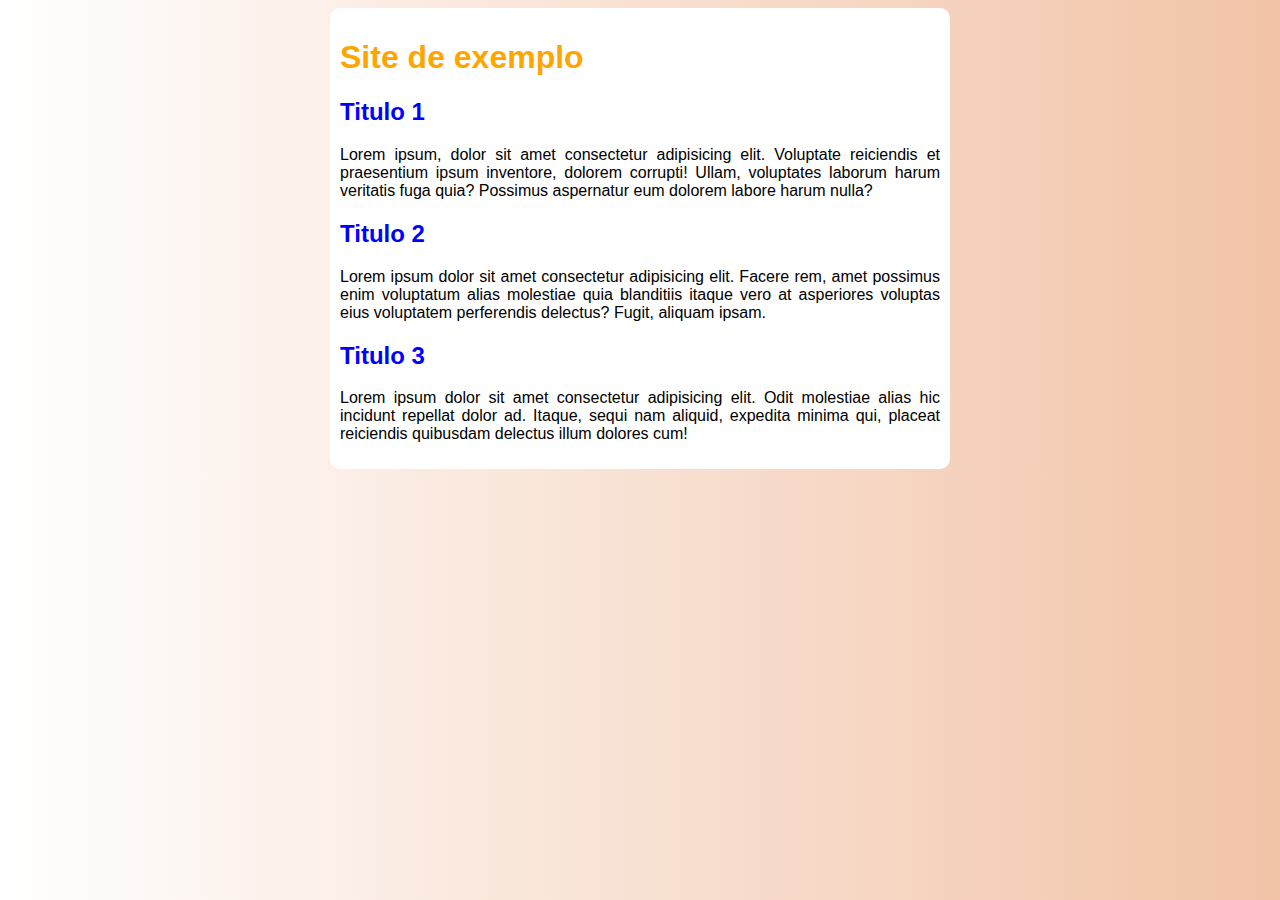
<file: exercicios/ex-001/index.html>
<!DOCTYPE html>
<html lang="en">
<head>
    <meta charset="UTF-8">
    <meta http-equiv="X-UA-Compatible" content="IE=edge">
    <meta name="viewport" content="width=device-width, initial-scale=1.0">
    <link rel="shortcut icon" href="C:\Users\user88\Documents\estudos\html-css\exercicios\ex-001\faviconcc.ico" type="image/x-icon">
    
    <title>First Exercise</title>
<link rel="stylesheet" href="style.css">
</head>

<body>
<main>
    <h1>Site de exemplo</h1>
    <h2>
        Titulo 1
    </h2>
    <p>Lorem ipsum, dolor sit amet consectetur adipisicing elit. Voluptate reiciendis et praesentium ipsum inventore, dolorem corrupti! Ullam, voluptates laborum harum veritatis fuga quia? Possimus aspernatur eum dolorem labore harum nulla?</p>
    <h2> Titulo 2</h2>
    <p>Lorem ipsum dolor sit amet consectetur adipisicing elit. Facere rem, amet possimus enim voluptatum alias molestiae quia blanditiis itaque vero at asperiores voluptas eius voluptatem perferendis delectus? Fugit, aliquam ipsam.</p>
    <h2>Titulo 3</h3>
    <p>Lorem ipsum dolor sit amet consectetur adipisicing elit. Odit molestiae alias hic incidunt repellat dolor ad. Itaque, sequi nam aliquid, expedita minima qui, placeat reiciendis quibusdam delectus illum dolores cum!</p>

</main>
</body>
</file>
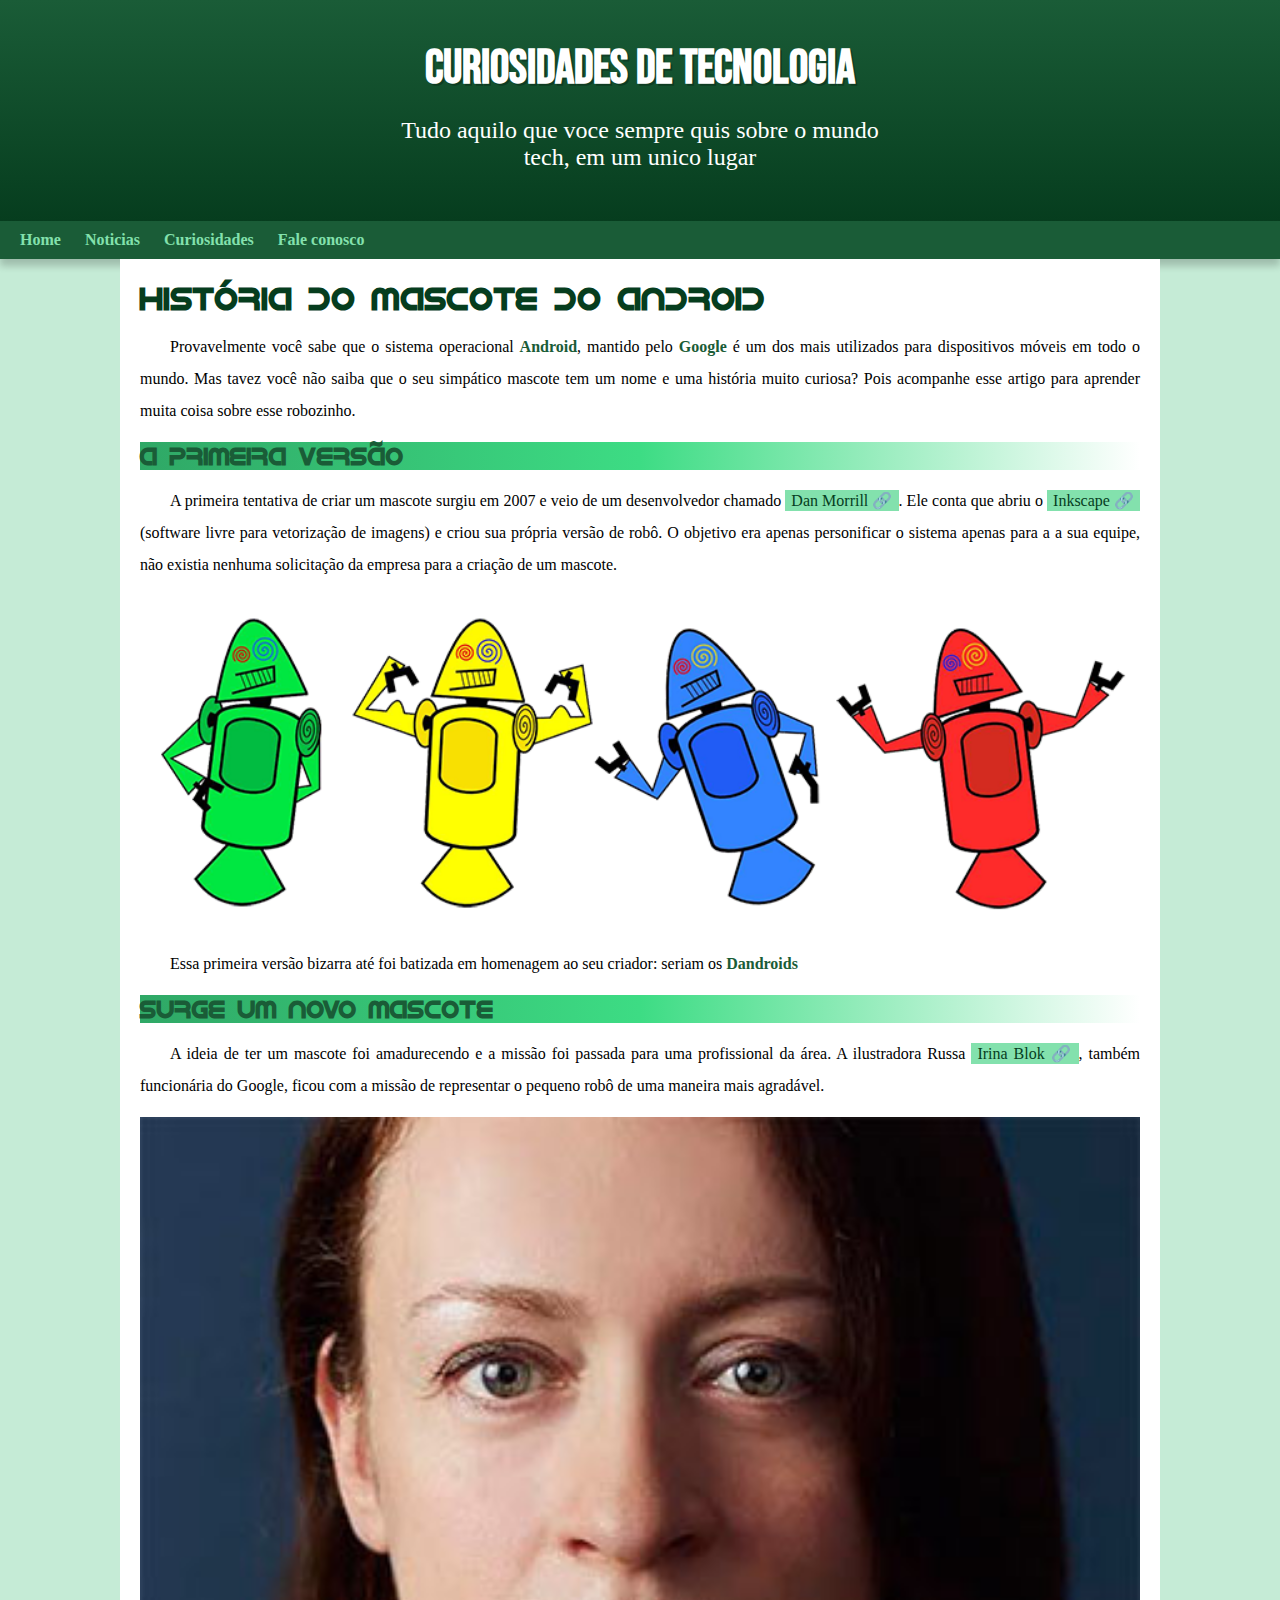
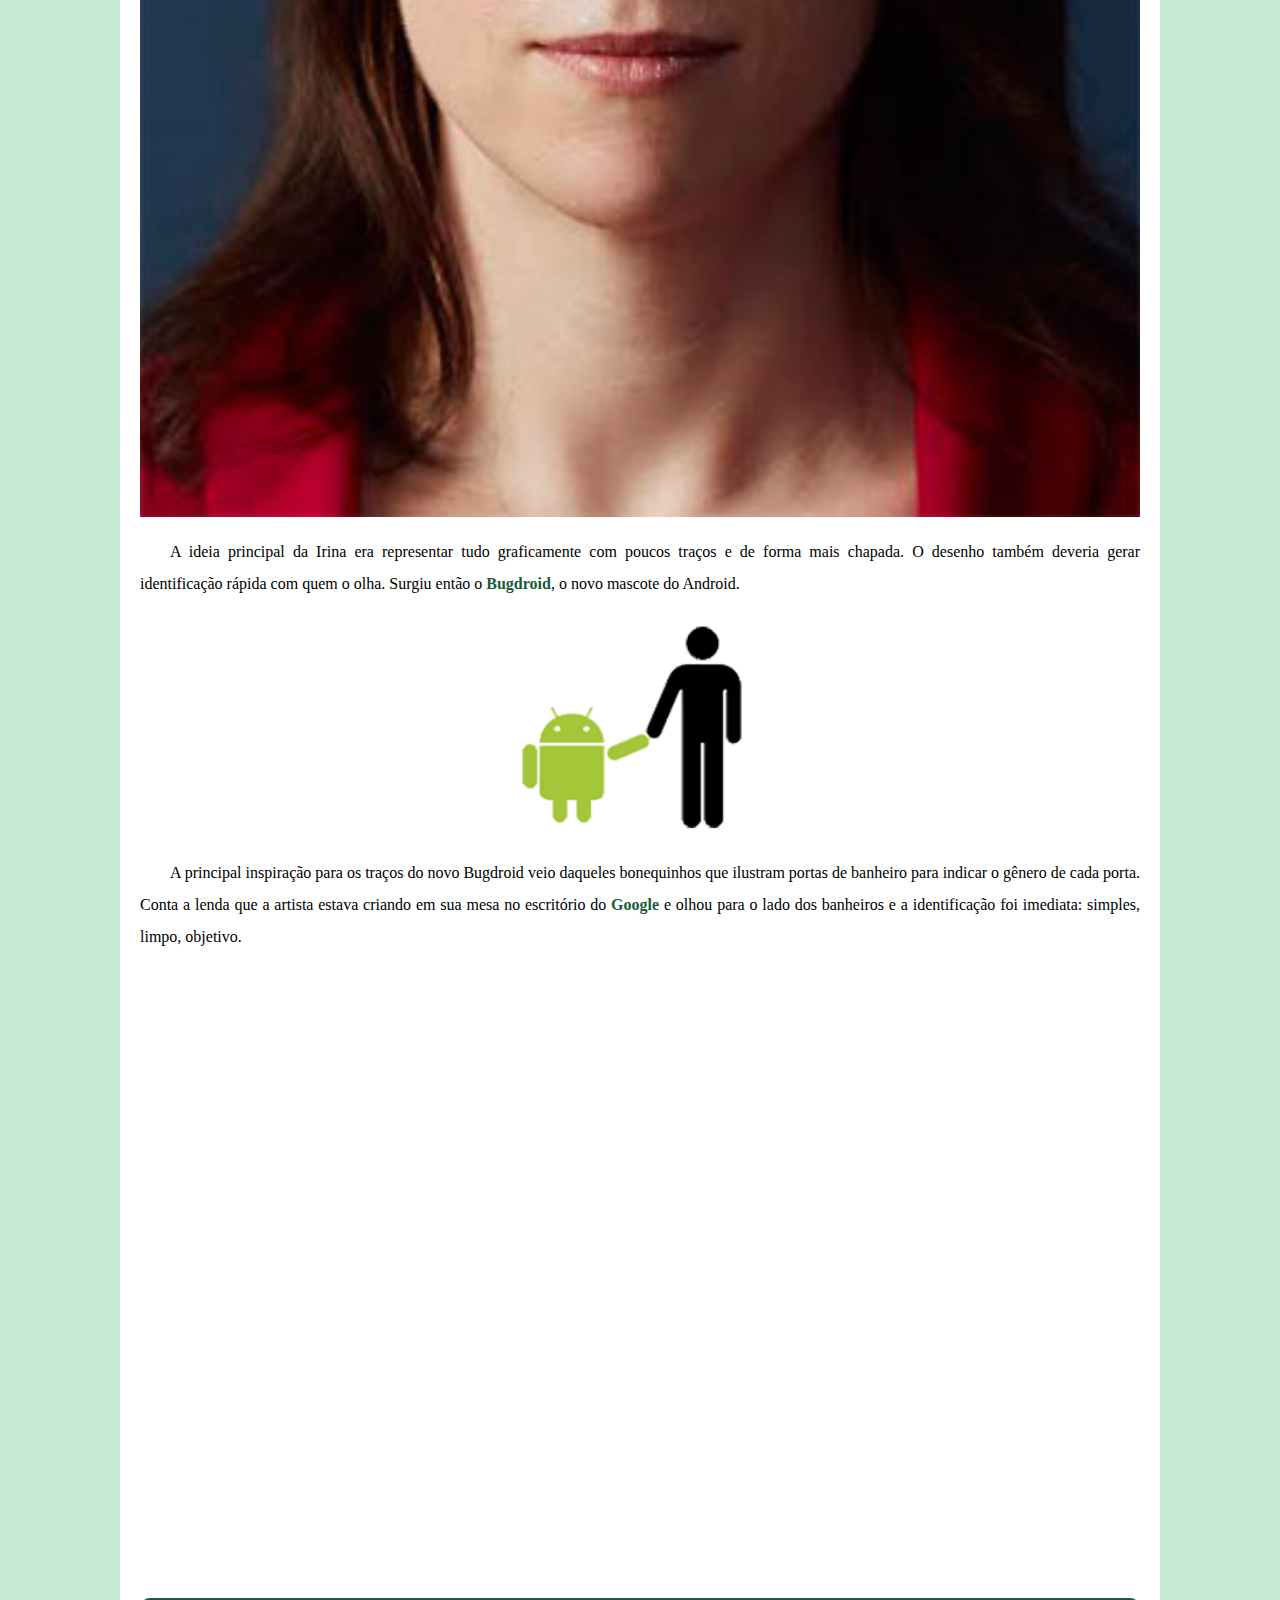
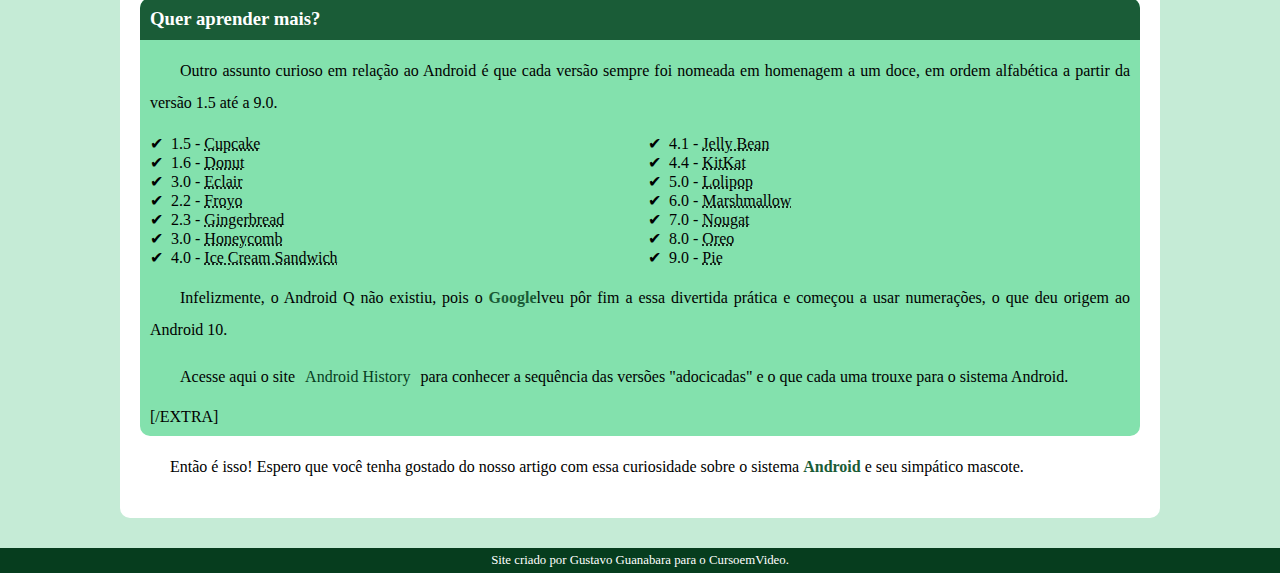
<file: exercicios/Desafio/android.html>
<!DOCTYPE html>
<html lang="en">
<head>
    <meta charset="UTF-8">
    <meta http-equiv="X-UA-Compatible" content="IE=edge">
    <meta name="viewport" content="width=device-width, initial-scale=1.0">
    <title>Document</title>
<link rel="shortcut icon" href="imagens/favicon.ico" type="image/x-icon">
<link rel="stylesheet" href="Styles/style.css">
</head>

<body>
<header>
    <H1>Curiosidades de Tecnologia</H1>
    <p>Tudo aquilo que voce sempre quis sobre o mundo tech, em um unico lugar</p>
</header>    
<nav>
    <a href="#">Home</a>
    <a href="#">Noticias</a>
    <a href="#">Curiosidades</a>
    <a href="#">Fale conosco</a>
</nav>
<main> 
<article>
            <h1>História do Mascote do Android</h1>
    

        <p>Provavelmente você sabe que o sistema operacional <strong>Android</strong>, mantido pelo <strong>Google </strong>é um dos mais utilizados para dispositivos móveis em todo o mundo. Mas tavez você não saiba que o seu simpático mascote tem um nome e uma história muito curiosa? Pois acompanhe esse artigo para aprender muita coisa sobre esse robozinho.</p>

        <h2>A primeira versão</h2>

        <p>A primeira tentativa de criar um mascote surgiu em 2007 e veio de um desenvolvedor chamado <a href="https://androidcommunity.com/dan-morrill-shows-us-the-android-mascot-that-almost-was-20130103/" target="_blank" class="externo">Dan Morrill</a>. Ele conta que abriu o <a href="https://www.inscape.ac/" target="_blank" class='externo'>Inkscape</a> (software livre para vetorização de imagens) e criou sua própria versão de robô. O objetivo era apenas personificar o sistema apenas para a a sua equipe, não existia nenhuma solicitação da empresa para a criação de um mascote.</p>

        <picture>
            <source media="(max-width:800px )" srcset="imagens/dan-droids-pq.png">
            <img src="imagens/dan-droids.png" alt="primeiro mascote do Android"></picture>

        <p>Essa primeira versão bizarra até foi batizada em homenagem ao seu criador: seriam os <strong>Dandroids</strong>

        <h2>Surge um novo mascote</h2>
<p>
    
            A ideia de ter um mascote foi amadurecendo e a missão foi passada para uma profissional da área. A ilustradora Russa <a href="https://www.irinablok.com/android" target="_blank"_b class="externo">Irina Blok</a>, também funcionária do Google, ficou com a missão de representar o pequeno robô de uma maneira mais agradável.
</p>
<picture>
    <source media="(min-width:800px )" srcset="imagens/irina-blok-pq.jpg">
        <img src="imagens/irina-blok.jpg" alt="">
</picture>

        <p>A ideia principal da Irina era representar tudo graficamente com poucos traços e de forma mais chapada. O desenho também deveria gerar identificação rápida com quem o olha. Surgiu então o <strong>Bugdroid</strong>, o novo mascote do Android.</p>

        <img src="imagens/bugdroid.png" alt="" class="pequena">
<p>
    
            A principal inspiração para os traços do novo Bugdroid veio daqueles bonequinhos que ilustram portas de banheiro para indicar o gênero de cada porta. Conta a lenda que a artista estava criando em sua mesa no escritório do <strong>Google</strong> e olhou para o lado dos banheiros e a identificação foi imediata: simples, limpo, objetivo.
</p>

<div class="video">
    <iframe width="560" height="315" src="https://www.youtube.com/embed/l2UDgpLz20M" title="YouTube video player" frameborder="0" allow="accelerometer; autoplay; clipboard-write; encrypted-media; gyroscope; picture-in-picture" allowfullscreen></iframe>
    
</div>
<aside>
             <h3>Quer aprender mais? </h3>
             
                     <p>Outro assunto curioso em relação ao Android é que cada versão sempre foi nomeada em homenagem a um doce, em ordem alfabética a partir da versão 1.5 até a 9.0.</p>
                     <ul>
                         <li >1.5 - <abbr title="Bolo de copo">Cupcake</abbr></li>
                         <li>1.6 - <abbr title="Rosquinha">Donut</abbr></li>
                         <li>3.0 - <abbr title="Bomba">Eclair</abbr></li>
                         <li>2.2 - <abbr title="yougrt">Froyo</abbr></li>
                         <li>2.3 - <abbr title="">Gingerbread</abbr></li>
                         <li>3.0 - <abbr title="">Honeycomb</abbr>
                         <li>4.0 - <abbr title="">Ice Cream Sandwich</abbr></li>
                         <li>4.1 - <abbr title="">Jelly Bean</abbr></li>
                         <li>4.4 - <abbr title="">KitKat</abbr></li>
                         <li>5.0 - <abbr title="pirulito">Lolipop</abbr></li>
                         <li>6.0 - <abbr title="">Marshmallow</abbr></li>
                         <li>7.0 - <abbr title="">Nougat</abbr></li>
                         <li>8.0 - <abbr title="">Oreo</abbr></li>
                         <li>9.0 - <abbr title="torya">Pie</abbr>
                     </ul>

                     <p>Infelizmente, o Android Q não existiu, pois o <strong>Google</strong>lveu pôr fim a essa divertida prática e começou a usar numerações, o que deu origem ao Android 10.</p>
             
                     <p>Acesse aqui o site <a href="https://www.androidauthority.com/history-android-os-name-789433/" target="_blank">Android History</a> para conhecer a sequência das versões "adocicadas" e o que cada uma trouxe para o sistema Android.</p>
                     [/EXTRA]
         </aside>
<p>
    
            Então é isso! Espero que você tenha gostado do nosso artigo com essa curiosidade sobre o sistema <strong>Android</strong> e seu simpático mascote.
</p>
</article>
</main>

<footer>Site criado por Gustavo Guanabara para o CursoemVideo.</footer>
</body>
</html>
</file>
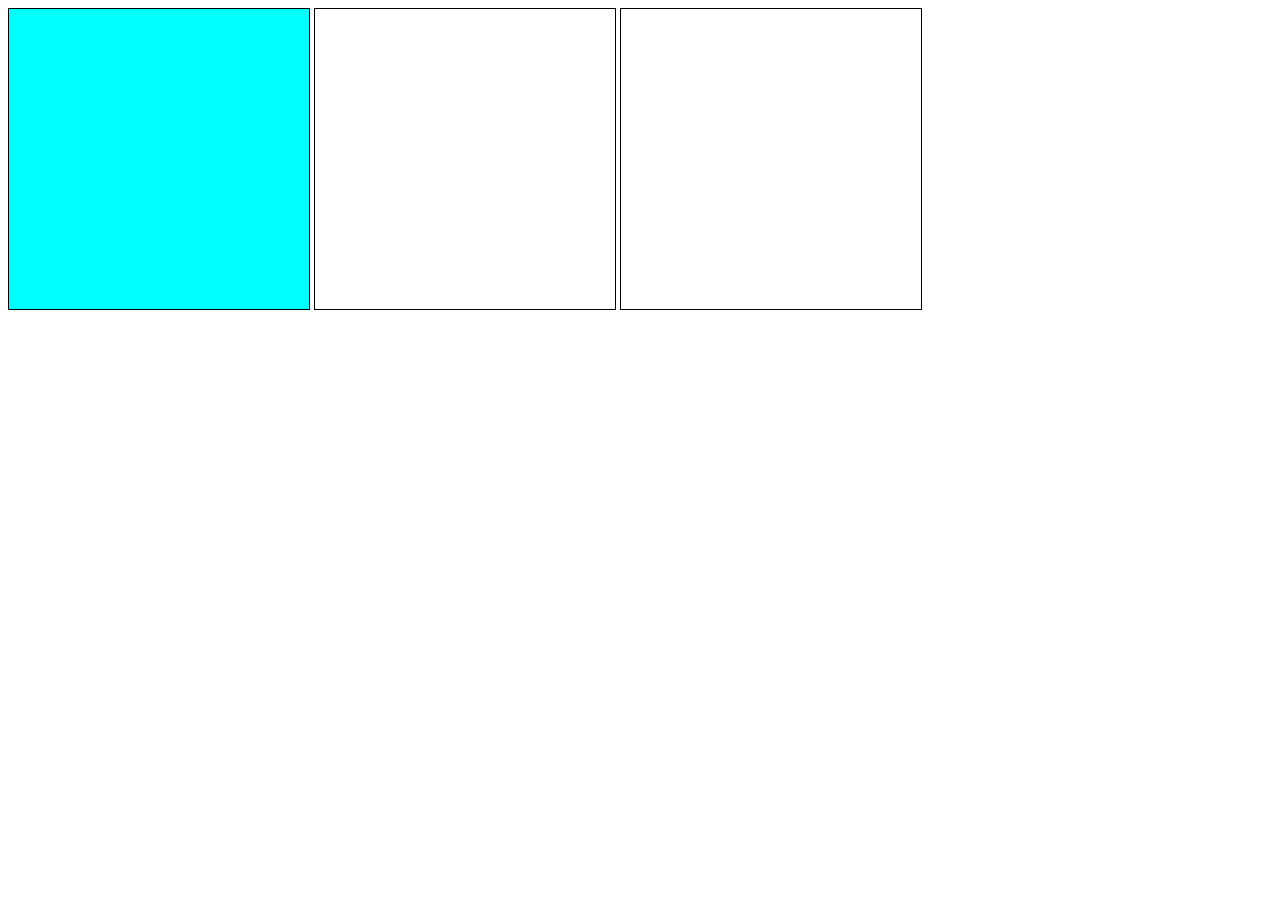
<file: exercicios/exercicio22/fundo001.html>
<!DOCTYPE html>
<html lang="en">
<head>
    <meta charset="UTF-8">
    <meta http-equiv="X-UA-Compatible" content="IE=edge">
    <meta name="viewport" content="width=device-width, initial-scale=1.0">
    <title>Imagem de fundo</title>
<style>
    div.quadrado{
        border: 1px solid black;   
        width: 300px;
        height: 300px;
         display: inline-block;/* poe as cenas sem quebrar linha*/
    }

div#q1{
background-color: aqua;    
}
div #q2{

}
div #q3{

}

</style>

</head>

<body>
    
<div class="quadrado" id="q1"></div>

<div class="quadrado" id="q2"></div>

<div class="quadrado" id="13"></div>

</body>
</html>
</file>
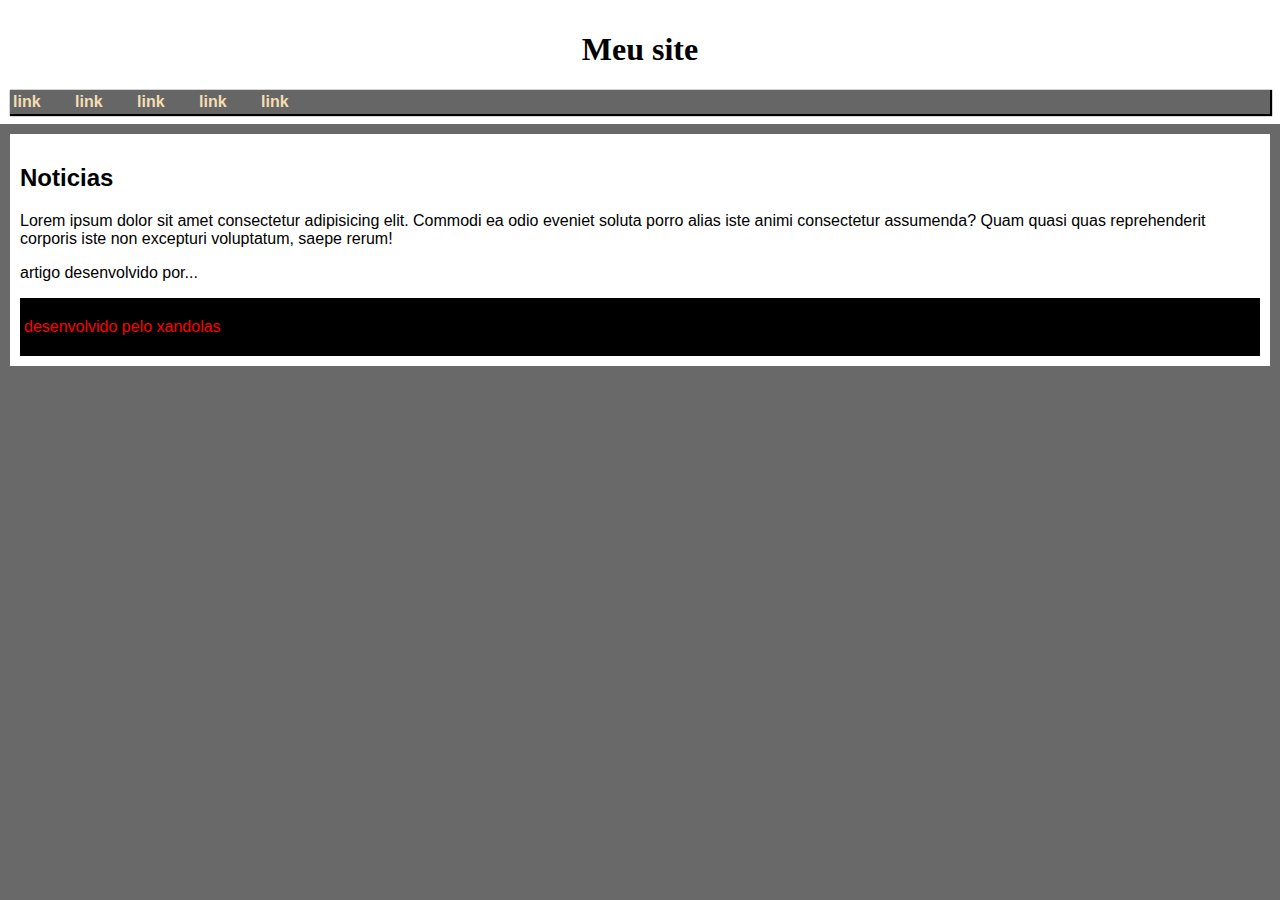
<file: exercicios/Modelo de Caixas/modelo_caixas.html>
<!DOCTYPE html>
<html lang="en">
<head>
    <meta charset="UTF-8">
    <meta http-equiv="X-UA-Compatible" content="IE=edge">
    <meta name="viewport" content="width=device-width, initial-scale=1.0">
<link  href="C:\Users\user88\Documents\estudos\html-css\exercicios\ex-001\faviconcc.ico" >    
    <title>caixas</title>
</head>
<style>
    body{
        font-family: Arial, Helvetica, sans-serif;
        background-color: dimgray;
        margin:0px;
        
    }
    h1{
        text-align: center;
        font-family: Georgia, 'Times New Roman', Times, sans-serif;
    }
    header{
        background-color: white;
        padding: 10px;
        margin: 10 px;
    }
    nav{
       background-color: rgb(102, 102, 102); 
       padding: 3px;
       box-shadow: 1px 1px 1px 1px black;
    }
    nav>a{
        text-decoration: none;
        color: wheat;
        font-weight: bold;
        margin-right: 30px;
        
    }
    nav>a:houver{
        text-decoration:aqua;


    }
    main{
        background-color: white;
        padding: 10px; 
        margin: 10px;
    }

    footer{
        background-color: black;
        color: red;
        padding: 
        4px;
        margin:0px;
    }
</style>
<body>
<header>
    <h1>  Meu site</h1>
    <nav>
<a href="#">link</a>
<a href="#">link</a>
<a href="#">link</a>
<a href="#">link</a>
<a href="#">link</a>

    </nav>
</header>
<main>
    

<section id="assuntos">

</section>
    <section id="noticias">
<article>
    <h2>Noticias</h2>
    <p>Lorem ipsum dolor sit amet consectetur adipisicing elit. Commodi ea odio eveniet soluta porro alias iste animi consectetur assumenda? Quam quasi quas reprehenderit corporis iste non excepturi voluptatum, saepe rerum!</p>

<aside>
    <p>artigo desenvolvido por...</p>
</aside>
</article>

</section>

<footer>
    <p>desenvolvido pelo xandolas</p>
</footer>

</main>

</body>
</html>
</file>
<file: exercicios/ex-001/style.css>
@charset "UTF-8";

*{
  
    font-family: Arial, Helvetica, sans-serif;

}
body{
    background-image: linear-gradient(to right, white, #F2C3A7 );
}
main{
    border-radius: 10px;
    background-color: white;
    width: 600px;
    padding: 10px;
    margin :auto;
    box-shadow: 5px 5px 15px black rgba(136, 109, 93, 0.616);

    
}
h1{
    color: orange;
}
h2{color: blue;}
p{
    text-align: justify;
}
</file>
<file: exercicios/Desafio/Styles/style.css>
@charset "Utf-8";


@import url(https://fonts.googleapis.com/css2?family=Bebas+Neue&display=swap);
@font-face {
     font-family: 'Android';
     src: url(../fontes/idroid.otf) format('opentype');
     font-weight: normal;

}

*{

     margin: 0px;
     padding: 0px;
}

main img{
     width: 100%;
}

:root{
--cor1:#83e1ad;
--cor2: #3ddc84;
--cor3: #2fa866;
--cor4: #1a5c37;
--cor5: #063d1e;
--cor0: #c5ebd6;

--fonte-padrao: arial, verdana, helvetica, sans-serif;
--fonte-destaque: 'Bebas Neue', cursive;
--fonte-android: 'Android', cursive;
}

header{
     text-align: center;
     min-height: 150px;
     padding-top: 40px;
    background-image: linear-gradient(to bottom, var(--cor4),var(--cor5));
}
header > h1{
     font-family: var(--fonte-destaque);
     color: white;
     font-size: 3em;
     text-shadow:2px 2px 0px rgb(0, 0,0, 0.267);
     margin-bottom:20px;
}
header>p{
     color: white ;
     font-size: 1.5em;
     margin:auto;
     max-width: 500px;
padding-bottom: 50px;
     padding-left: 10px;
padding-right: 10px;
}

main h1{
     font-family: var(--fonte-android);
     color: var(--cor5);
}

main h2{
     font-family: var(--fonte-android);
font-style: 1.3em;
color:var(--cor4);
background-image: linear-gradient(to right, var(--cor3),var(--cor2),transparent);
}

main{
     background-color: white;
     min-width: 300px;
     max-width: 1000px;
     margin: auto;  
     margin-bottom: 30px;
     border-bottom-left-radius: 10px;
     border-bottom-right-radius: 10px;
    padding: 20px;
    box-shadow: 0px 0px 0px rgb(0, 0,0, 418);
}

main img.pequena{
max-width: 350px;
display: block;
margin :auto;
}
main p{
     margin: 15px 0px;
     text-align: justify;
     text-indent: 30px;
     font-size: 1em;
     line-height: 2em;
}
main strong{
color: var(--cor4);
font-weight: bold;
}
main a{
     text-decoration: none;
     color: var(--cor5);
     background-color: var(--cor1);
     padding: 2px 6px;
}
main a:hover{
     text-decoration: underline;
     color: var(--cor4);
}

body{
     background-color: var(--cor0
     );
}
footer{
     background-color: var(--cor5);
color:white;
text-align: center;
font-size: 0.8em;
padding: 5px;
}
footer a{
     color: white;
     font-weight: bold;
     text-decoration: none;

}
footer a:hover{
     text-decoration: underline;
     color:var(--cor1);
}

nav{
     background-color: var(--cor4);
     padding: 10px;
     box-shadow:0px 7px 7px rgba(0, 0,0, 0.192) 
}
nav>a{
     color: var(--cor1);
     padding:10px;
     border-radius: 5px;
     text-decoration: none;
     font-weight: bold;
transition-duration: .5s;
}
a.externo::after{
     content: '\00A0\1F517';
}
div.video{
     background-color: white;
     margin:0px -20px 30px -20px;
     padding: 20px;
     padding-bottom: 58%;
     position: relative;
}
div.video>iframe{
     position: absolute;
     top: 5%;
     left: 5%;
     width: 90%;
     height: 90%;
}
aside {
     background-color: var(--cor1);
     padding: 10px;
     border-radius: 10px;
}

aside>h3{
     background-color: var(--cor4);
     color: white;
     padding: 10px;
     margin: -10px -10px 0px -10px;
     border-radius: 10px 10px 0px 0px;
}

aside > ul{
     list-style-type: '\2714\00A0\00A0';
     list-style-position: inside;
     columns: 2;
}

nav > a:hover{
     background-color: var(--cor3);
     color: var(--cor5);
}
</file>
